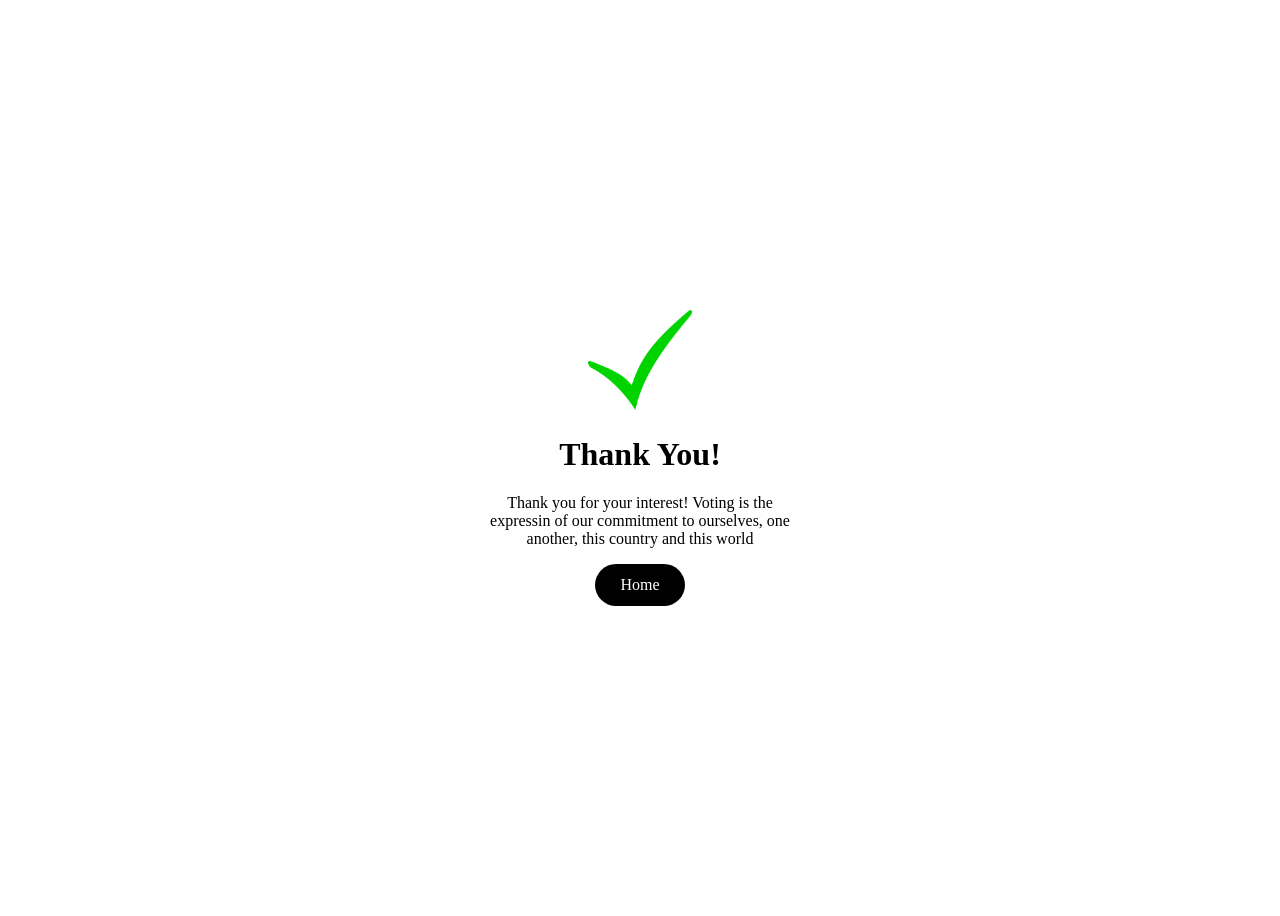
<file: thanks.html>
<!DOCTYPE html>
<html lang="en">
<head>
    <meta charset="UTF-8">
    <meta name="viewport" content="width=device-width, initial-scale=1.0">
    <title>Thank You for Voting</title>
    <style>
        body{
            height: 100vh;
            display: flex;
            align-items: center;
            justify-content: center;
        }
        center{
            max-width: 300px;

        }
        img{
            height: 100px;
            width: auto;
        }
        a {
            display: inline-block;
            padding: 12px 25px;
            text-decoration: none;
            background: #000;
            color: #fff;
            border-radius: 30px;
        }
    </style>
</head>
<body>
    <center >
        <img src="images/good.png" alt="">
        <h1>Thank You!</h1>
        <p>Thank you for your interest! Voting is the expressin of our commitment to ourselves, one another, this country and this world</p>
        <a href="index.html">Home</a>
    </center>
</body>
</html>
</file>
